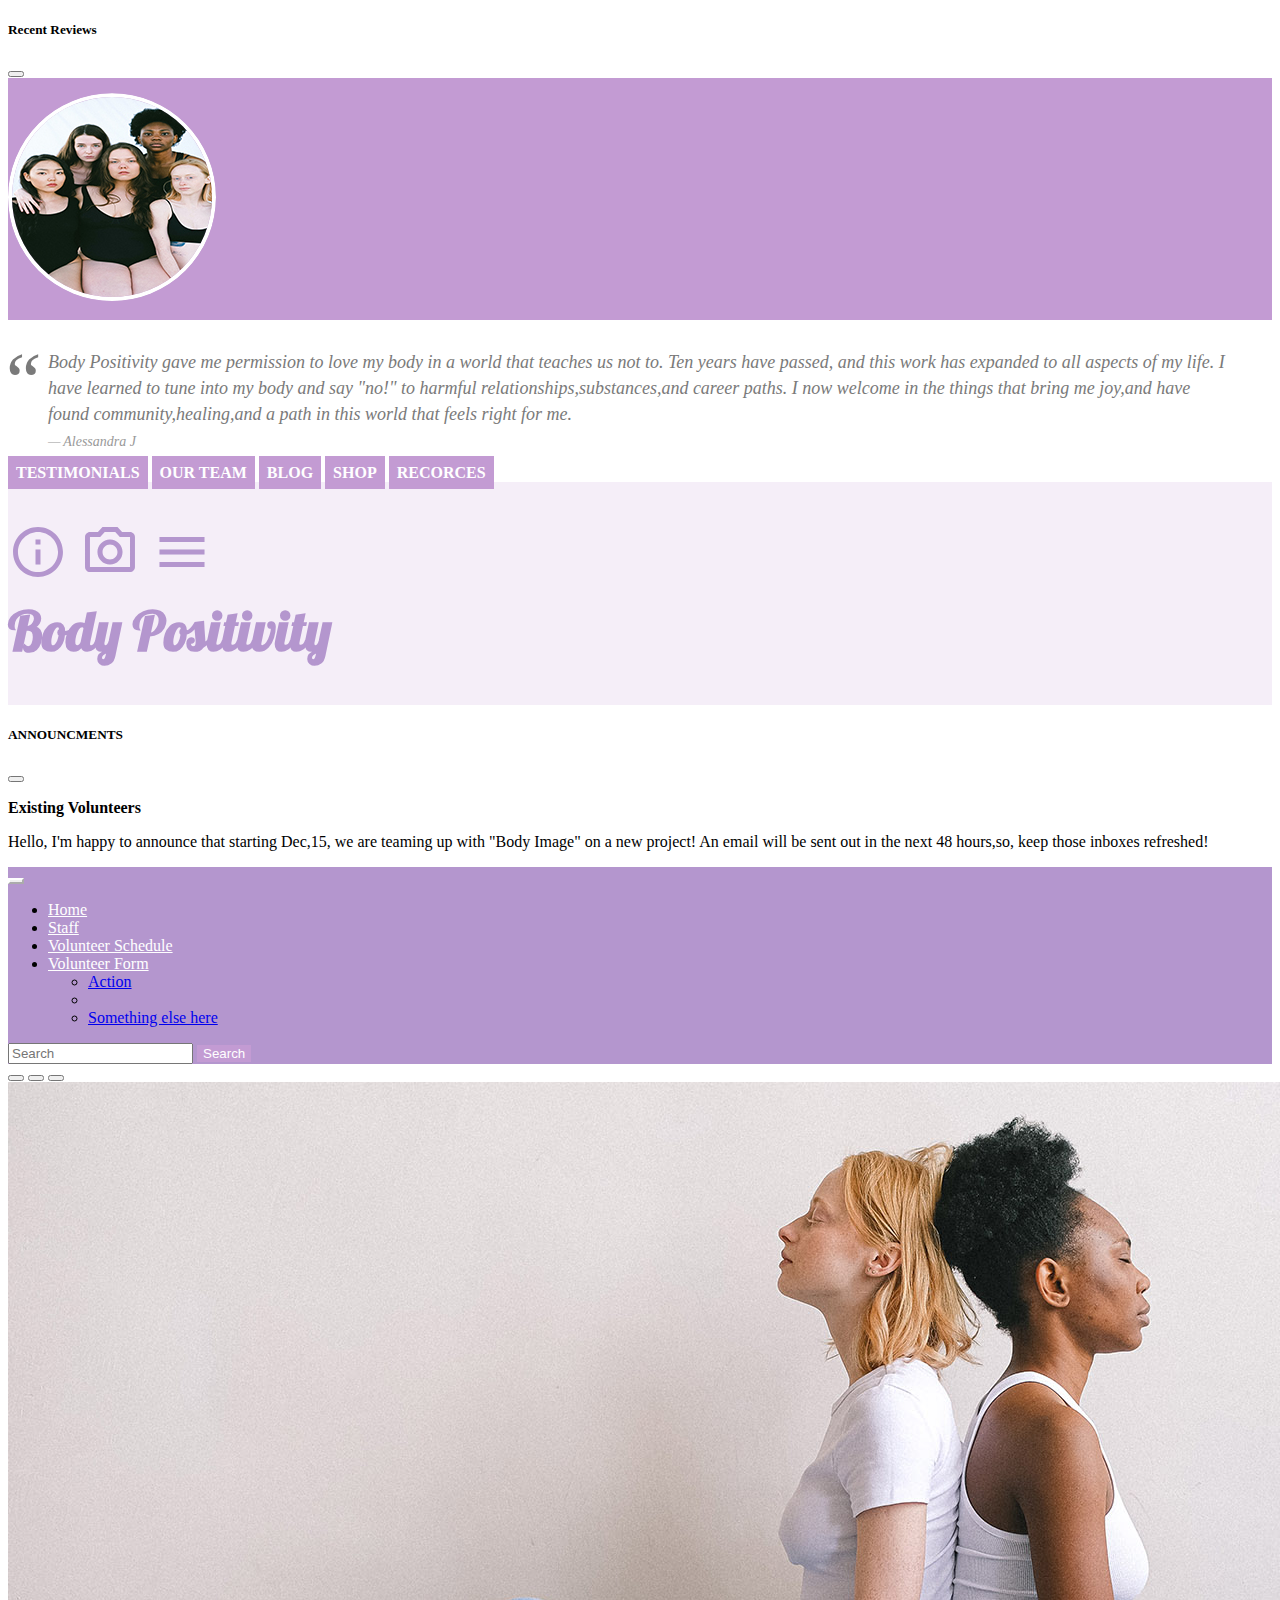
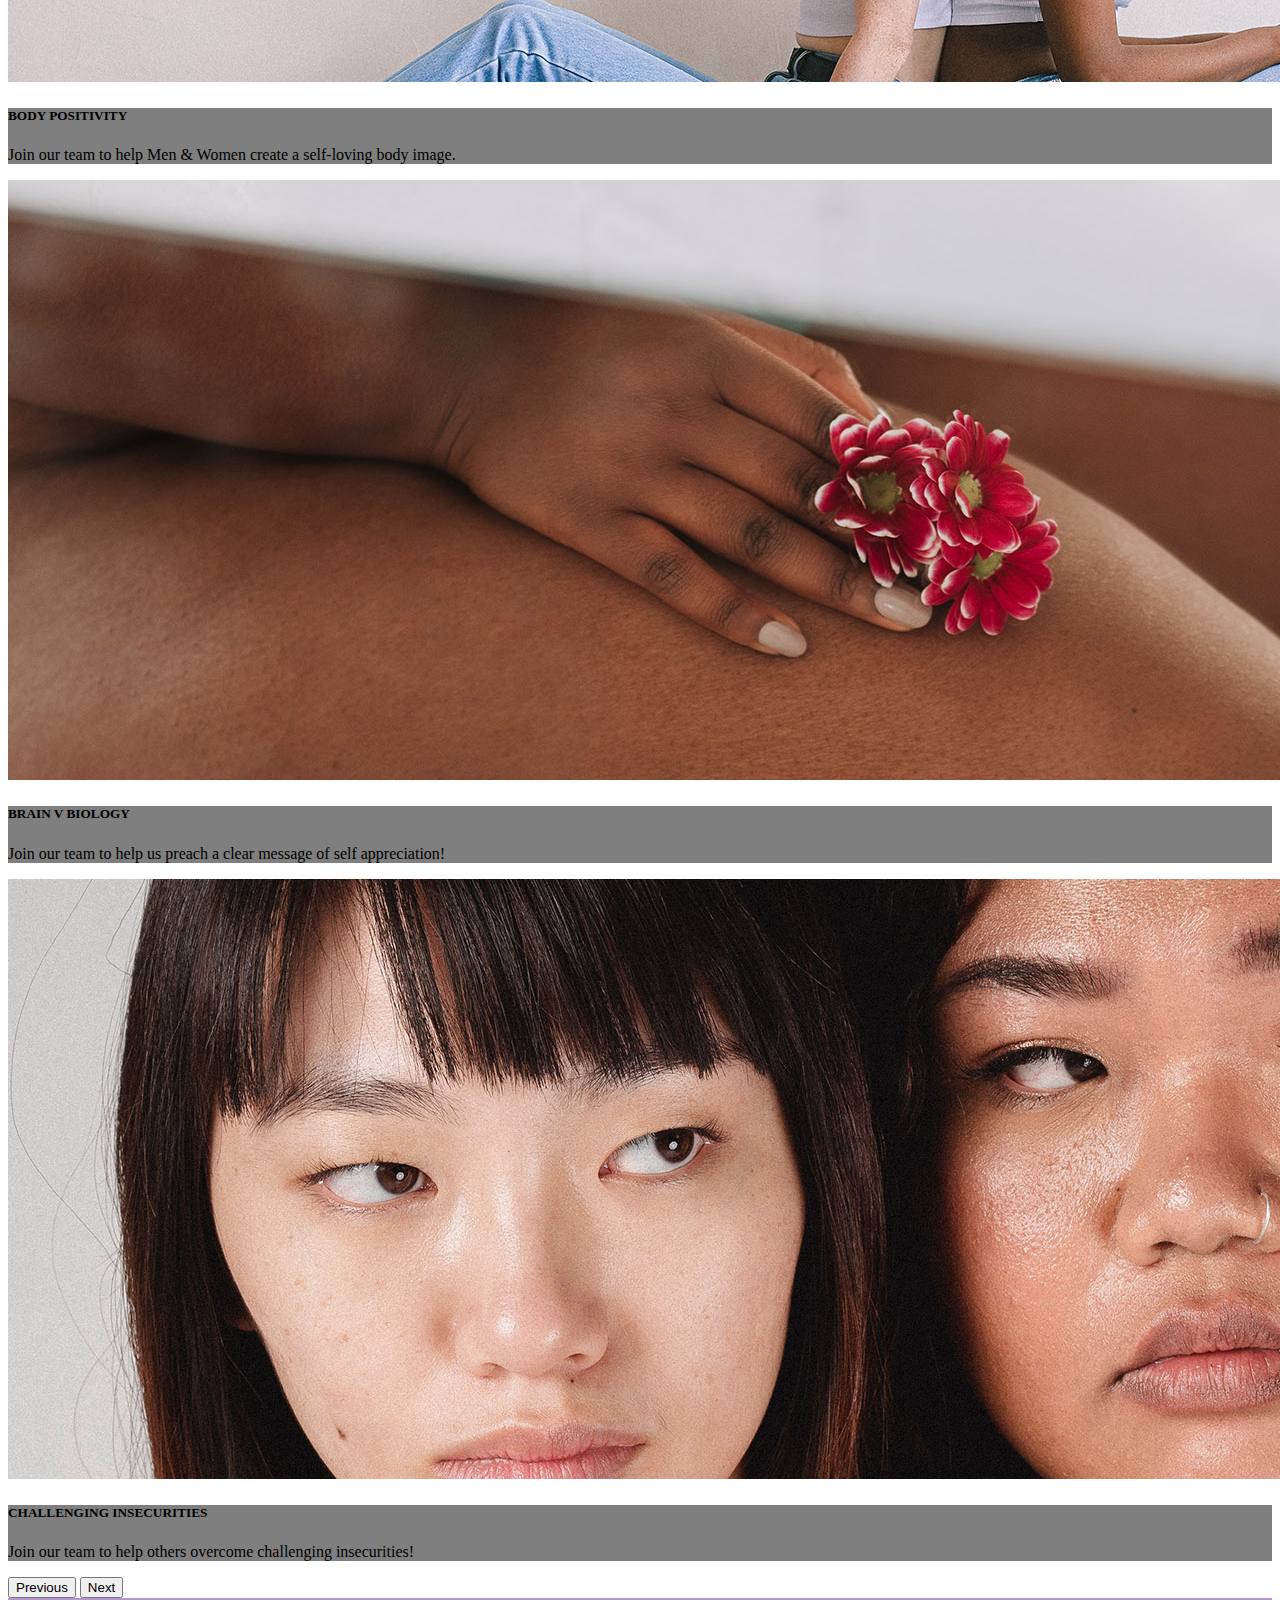
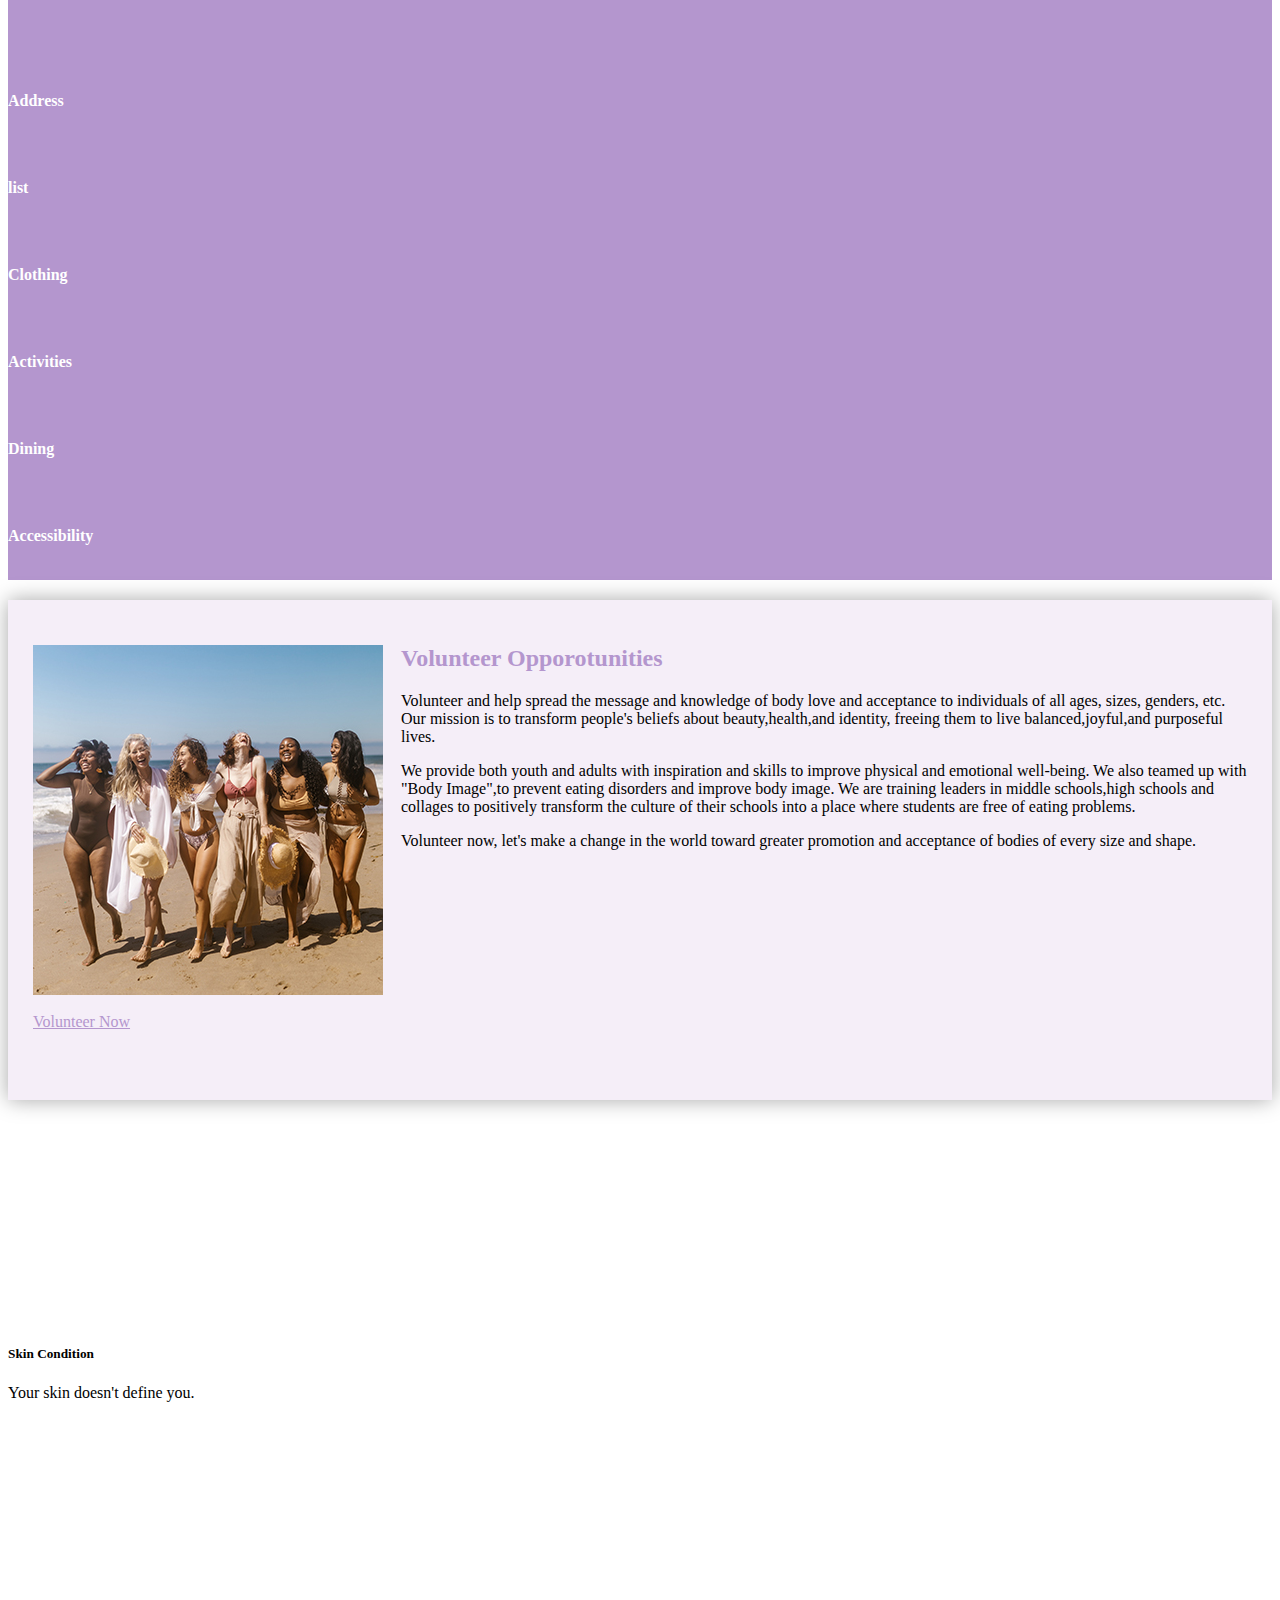
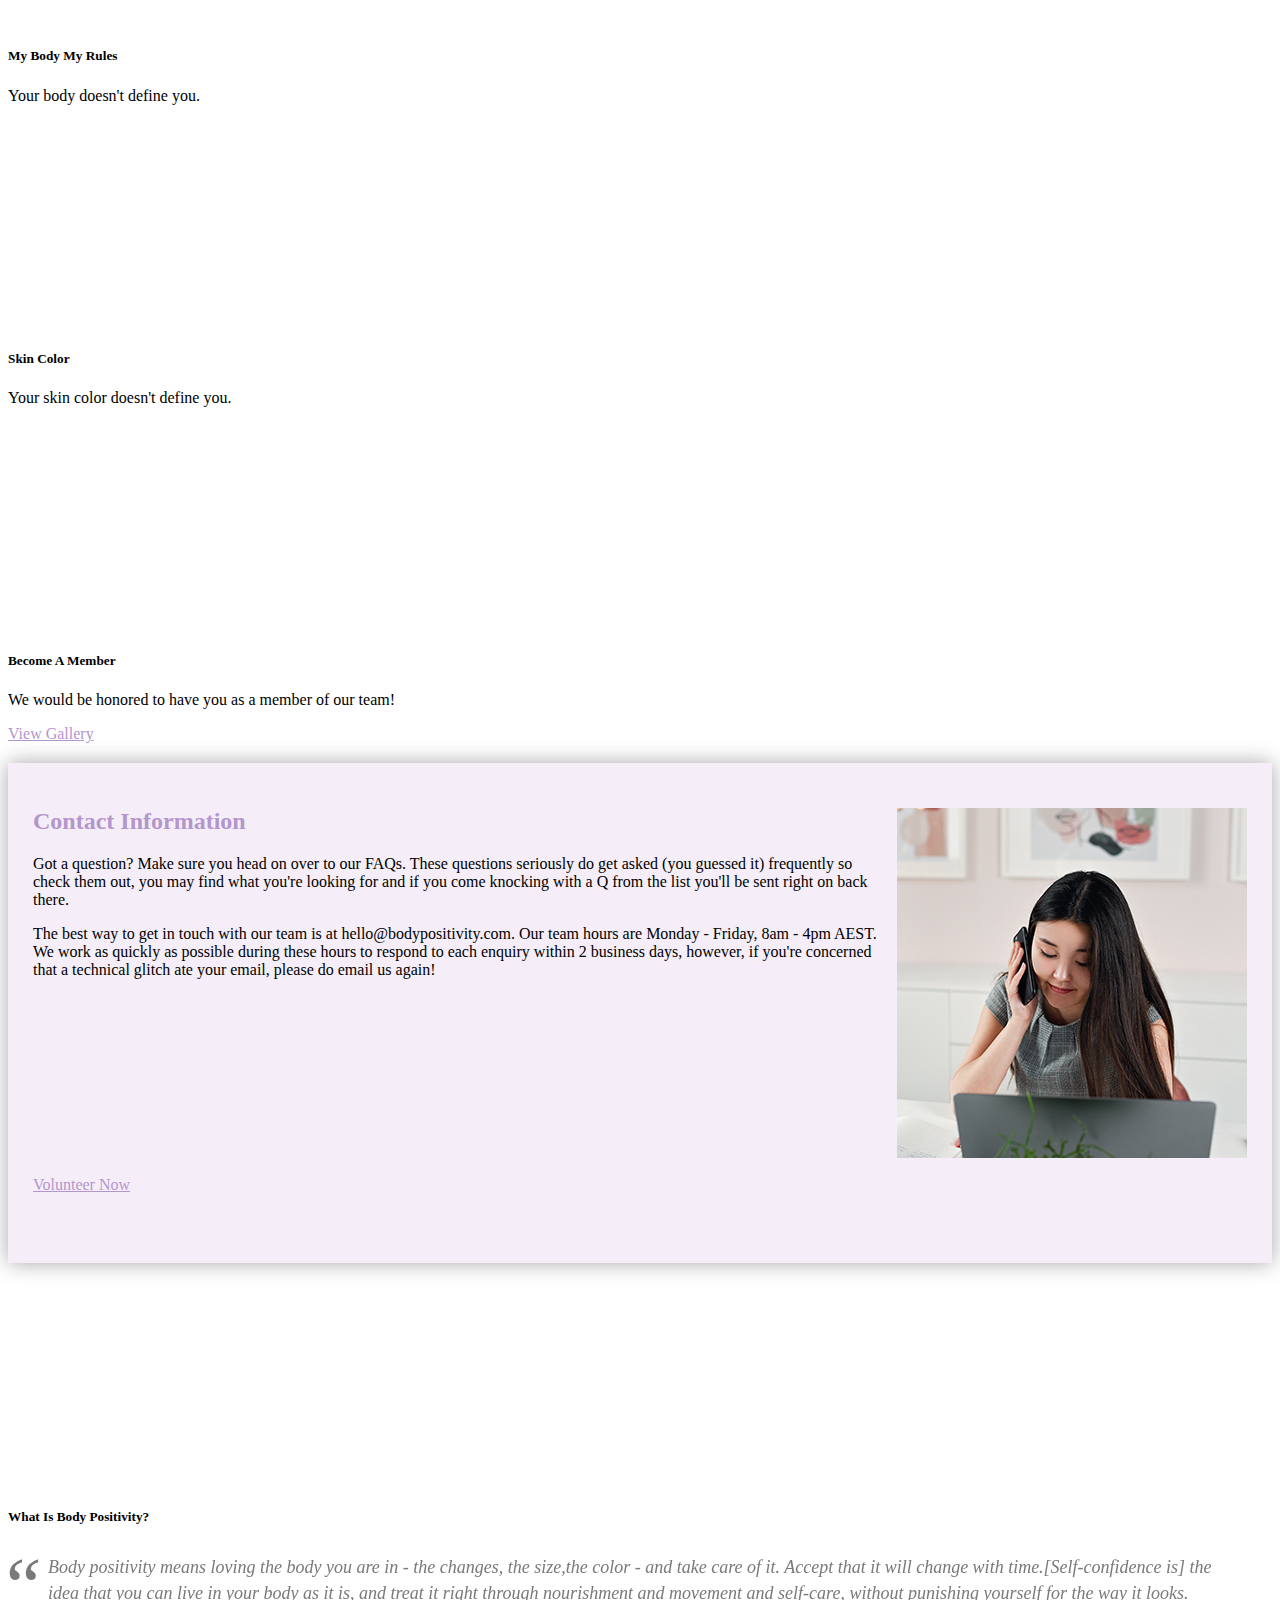
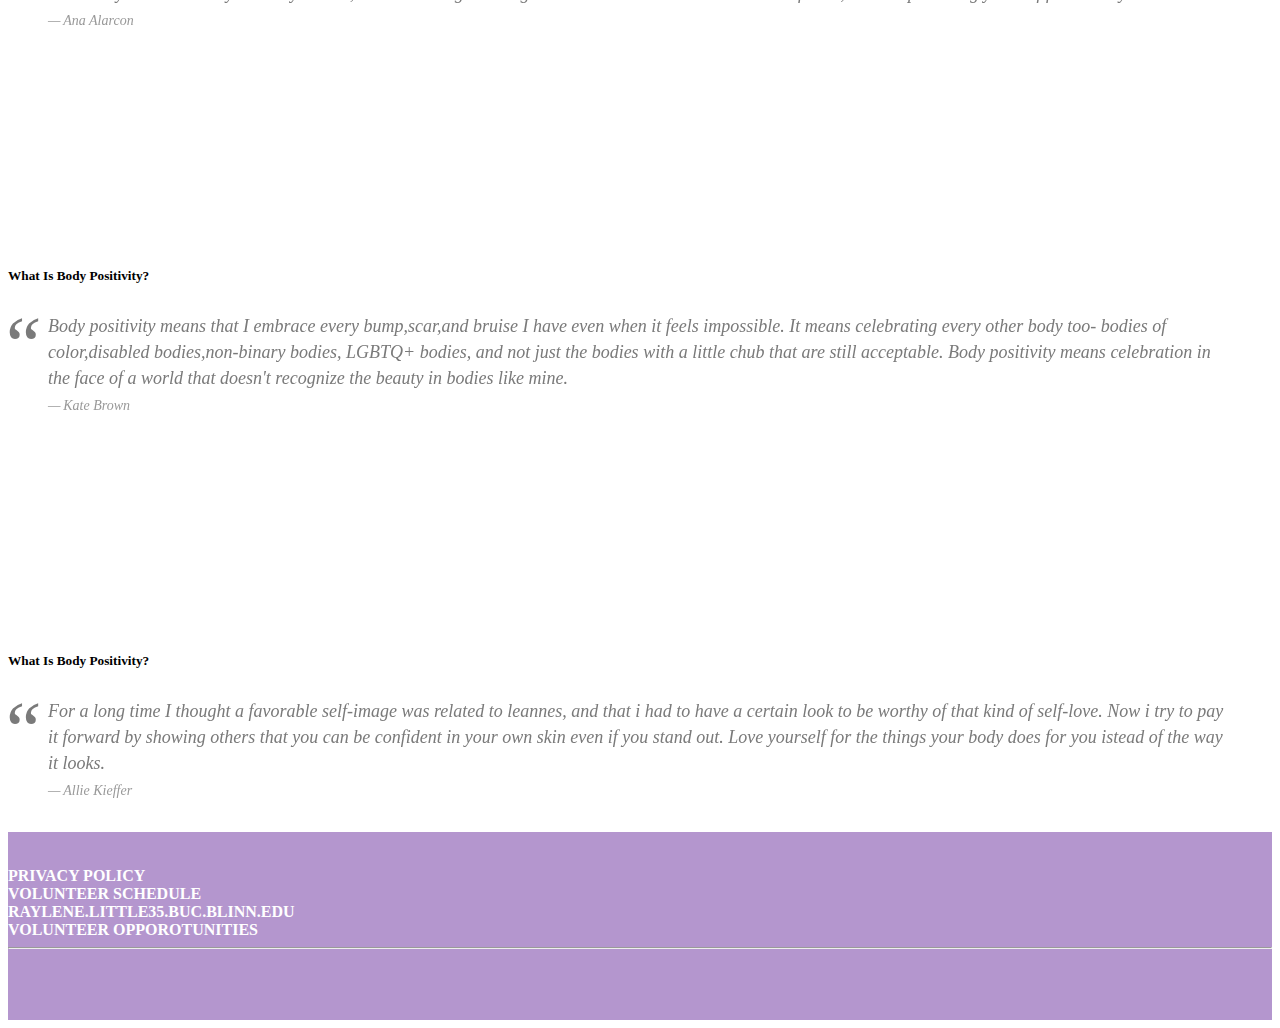
<file: index.html>
<!DOCTYPE html>
<html lang="en">

<head>
  <meta charset="UTF-8">
  <meta http-equiv="X-UA-Compatible" content="IE=edge">
  <meta name="viewport" content="width=device-width, initial-scale=1.0">
  <meta name="author" content="MTEtMTUtMjAyMSBhdCAyOjE2IFBNIC0gQm9keSBQb3NpdGl2aXR5">
  <title>Body Positivity</title>

  <!-- jquery cdn -->
  <script src="https://cdnjs.cloudflare.com/ajax/libs/jquery/3.6.0/jquery.js" integrity="sha512-n/4gHW3atM3QqRcbCn6ewmpxcLAHGaDjpEBu4xZd47N0W2oQ+6q7oc3PXstrJYXcbNU1OHdQ1T7pAP+gi5Yu8g==" crossorigin="anonymous" referrerpolicy="no-referrer"></script>

  <!-- google fonts cdn -->
  <link rel="preconnect" href="https://fonts.googleapis.com">
  <link rel="preconnect" href="https://fonts.gstatic.com" crossorigin>
  <link href="https://fonts.googleapis.com/css2?family=Lobster&display=swap" rel="stylesheet">

  <!-- google icons cdn -->
  <link href="https://fonts.googleapis.com/icon?family=Material+Icons+Outlined" rel="stylesheet">

  <!-- font awesome cdn -->
  <link rel="stylesheet" href="https://cdnjs.cloudflare.com/ajax/libs/font-awesome/6.0.0-beta2/css/all.css" integrity="sha512-Q0DfJ+I5cbH4Wm20NlPZ/fENHil7k3ZgzI9b71LfQAB1IlM8Gt7aO7eOPX2QzYT+4fZaF6u1kSfZAHczl4r/9Q==" crossorigin="anonymous" referrerpolicy="no-referrer" />

  <!-- Bootstrap CVN CSS -->
  <link href="https://cdn.jsdelivr.net/npm/bootstrap@5.1.1/dist/css/bootstrap.min.css" rel="stylesheet" integrity="sha384-F3w7mX95PdgyTmZZMECAngseQB83DfGTowi0iMjiWaeVhAn4FJkqJByhZMI3AhiU" crossorigin="anonymous">

  <!--  Bootstrap JavaScript Bundle with Popper -->
  <script src="https://cdn.jsdelivr.net/npm/bootstrap@5.1.1/dist/js/bootstrap.bundle.min.js" integrity="sha384-/bQdsTh/da6pkI1MST/rWKFNjaCP5gBSY4sEBT38Q/9RBh9AH40zEOg7Hlq2THRZ" crossorigin="anonymous"></script>

  <!-- AOS CSS CDN -->
  <link href="https://unpkg.com/aos@2.3.1/dist/aos.css" rel="stylesheet">

  <!-- AOS JS CDN -->
  <script src="https://unpkg.com/aos@2.3.1/dist/aos.js"></script>

  <!-- Fancyapp CSS CDN -->
  <link rel="stylesheet" href="https://cdn.jsdelivr.net/npm/@fancyapps/ui@4.0/dist/fancybox.css" />

  <!-- Fancyapp JS CDN -->
  <script src="https://cdn.jsdelivr.net/npm/@fancyapps/ui@4.0/dist/fancybox.umd.js"></script>

  <link type="text/css" rel="stylesheet" href="css/styles.css" />
</head>

<body>

  <!-- left side bar offcanvas -->

  <div class="offcanvas offcanvas-start" tabindex="-1" id="offcanvasExample" aria-labelledby="offcanvasExampleLabel">
    <div class="offcanvas-header">
      <h5 class="offcanvas-title" id="offcanvasExampleLabel">Recent Reviews</h5>
      <button type="button" class="btn-close text-reset" data-bs-dismiss="offcanvas" aria-label="Close"></button>
    </div>
    <div class="offcanvas-body">
      <div class="text-center">
        
      <div class="spokesperson">
       <img src="images/general/offcanvas.jpg" 
       class="cropped-offcanvas" 
       alt="spokesperson"
       />
      </div>
     <br />
     <blockquote>
       Body Positivity gave me permission to love my body in a world that teaches us not to.
       Ten years have passed, and this work has expanded to all aspects of my life. I have learned 
       to tune into my body and say "no!" to harmful relationships,substances,and career paths. I now 
       welcome in the things that bring me joy,and have found community,healing,and a path in this 
       world that feels right for me. 
       <cite>Alessandra J</cite>
     </blockquote>
     <a class="btn btn-outline-primary btn-offcanvas-left" 
     href="https://www.blinn.edu/"
     target="_blank"
     >Testimonials</a>

     <a class="btn btn-outline-primary btn-offcanvas-left" 
     href="https://www.blinn.edu/"
     target="_blank"
     >Our Team</a>

     <a class="btn btn-outline-primary btn-offcanvas-left" 
     href="https://www.blinn.edu/"
     target="_blank"
     >Blog</a>

     <a class="btn btn-outline-primary btn-offcanvas-left" 
     href="https://www.blinn.edu/"
     target="_blank"
     >Shop</a>

     <a class="btn btn-outline-primary btn-offcanvas-left" 
     href="https://www.blinn.edu/"
     target="_blank"
     >Recorces</a>
     
      </div>
    </div>
  </div>

  <!-- logo section -->
  <div class="container-fluid top-logo text-center">
    <div class="row">

      <div class="col-12 col-md-6">

        <span class="material-icons-outlined material-icon md-60">
          <a class="sidebar-icon" data-bs-toggle="offcanvas" href="#offcanvasBottom" role="button" aria-controls="offcanvasBottom">info</a>
        </span>

        <span class="material-icons-outlined material-icon md-60">
          <a class="sidebar-icon" href="gallery.html">
          photo_camera
          </a>
        </span>

        <span class="material-icons-outlined material-icon md-60">
          <a class="sidebar-icon" data-bs-toggle="offcanvas" href="#offcanvasExample" role="button" aria-controls="offcanvasExample">menu</a>
        </span>

      </div>

      <div class="col-12 col-md-6">
        Body Positivity
      </div>

    </div>
  </div>

  <!-- bottom offcanvas -->
<div class="offcanvas offcanvas-bottom" tabindex="-1" id="offcanvasBottom" aria-labelledby="offcanvasBottomLabel">
  <div class="offcanvas-header">
    <h5 class="offcanvas-title" id="offcanvasBottomLabel">
      ANNOUNCMENTS
    </h5>
    <button 
    type="button" 
    class="btn-close text-reset" 
    data-bs-dismiss="offcanvas" 
    aria-label="Close">
  </button>
  </div>
  <div class="offcanvas-body small">
   
<div class="alert alert-danger text-center alert-offcanvas-bottom">
  <p>
     <strong>Existing Volunteers</strong> 
     <p>
       Hello, I'm happy to announce that starting Dec,15, we are teaming up with "Body Image"
     on a new project! An email will be sent out in the next 48 hours,so, keep those inboxes refreshed!
  </p>
</div>
  </div>
</div>
  
  
  <!-- logo section -->

  <!-- Navigation menu -->
  <nav class="navbar navbar-expand-lg navbar-light sticky-top">
    <div class="container-fluid">
      <button 
      class="navbar-toggler custom-toggler" 
      type="button" 
      data-bs-toggle="collapse" 
      data-bs-target="#navbarSupportedContent" 
      aria-controls="navbarSupportedContent" 
      aria-expanded="false" 
      aria-label="Toggle navigation"
      >
        <span class="navbar-toggler-icon"></span>
      </button>
      <div class="collapse navbar-collapse" id="navbarSupportedContent">
        <ul class="navbar-nav me-auto mb-2 mb-lg-0">
          <li class="nav-item">
            <a class="nav-link active" aria-current="page" href="index.html">Home</a>
          </li>
          <li class="nav-item">
            <a class="nav-link" href="index.html#staff">Staff</a>
          </li>
          <li class="nav-item">
              <a class="nav-link" href="schedule.html">Volunteer Schedule</a>
            </li>
            <li class="nav-item">
                <a class="nav-link" href="form.html">Volunteer Form</a>
              
            </a>
            <ul class="dropdown-menu" aria-labelledby="navbarDropdown">
              <li><a 
                class="dropdown-item" href="#">Action</a>
              </li>
              <li>
                
              </li>
              <li><a class="dropdown-item" href="#">Something else here</a></li>
            </ul>
          </li>
        </ul>
        <form class="d-flex">
          <input class="form-control me-2" type="search" placeholder="Search" aria-label="Search">
          <button class="btn btn-outline-success btn-search" type="submit">Search</button>
        </form>
      </div>
    </div>
  </nav>
  <!-- end nav -->

  <!-- carousel -->
  <div 
  id="carouselExampleCaptions" 
  class="carousel slide" 
  data-bs-ride="carousel">
    <div class="carousel-indicators">
      <button 
      type="button" 
      data-bs-target="#carouselExampleCaptions" 
      data-bs-slide-to="0" 
      class="active" 
      aria-current="true" 
      aria-label="Slide 1">
    </button>
      <button 
      type="button" 
      data-bs-target="#carouselExampleCaptions" 
      data-bs-slide-to="1" 
      aria-label="Slide 2">
    </button>
      <button 
      type="button" 
      data-bs-target="#carouselExampleCaptions" 
      data-bs-slide-to="2" 
      aria-label="Slide 3">
    </button>
    </div>
    <div class="carousel-inner">
      <div class="carousel-item active">
        <img src="images/carousel/1.jpg" 
        class="d-block w-100" alt="BODY POSITIVITY">
        <div class="carousel-caption d-none d-md-block">
          <h5>BODY POSITIVITY</h5>
          <p>Join our team to help Men & Women create a self-loving body image.</p>
        </div>
      </div>
      <div class="carousel-item">
        <img src="images/carousel/2.jpg" class="d-block w-100" alt="RAIN V BIOLOGY">
        <div class="carousel-caption d-none d-md-block">
          <h5>BRAIN V BIOLOGY</h5>
          <p>Join our team to help us preach a clear message of self appreciation!</p>
        </div>
      </div>
      <div class="carousel-item">
        <img src="images/carousel/3.jpg" class="d-block w-100" alt="CHALLENGING INSECURITIES">
        <div class="carousel-caption d-none d-md-block">
          <h5>CHALLENGING INSECURITIES</h5>
          <p>Join our team to help others overcome challenging insecurities!</p>
        </div>
      </div>
    </div>
    <button class="carousel-control-prev" type="button" data-bs-target="#carouselExampleCaptions" data-bs-slide="prev">
      <span class="carousel-control-prev-icon" aria-hidden="true"></span>
      <span class="visually-hidden">Previous</span>
    </button>
    <button class="carousel-control-next" type="button" data-bs-target="#carouselExampleCaptions" data-bs-slide="next">
      <span class="carousel-control-next-icon" aria-hidden="true"></span>
      <span class="visually-hidden">Next</span>
    </button>
  </div>

<div class="ratio ratio-16x9 carousel-alternate">
    <iframe 
    src="https://youtube.com/embed/ysEN5RaKOlA?rel=0" 
    title="YouTube video" 
    allowfullscreen
    ></iframe>
</div>

<!--end of carousel-->

  <!-- Font Awesome -->
  <div class="container-fluid fa-row text-center">
    <div class="row">
      <div 
      class="col-6 col-xs-6 col-sm-4 col-md-2 col-lg-2 col-xl-2 col-xxl-2">
        <a href="https://git-scm.com/" target="_blank">
          <i class="fas fa-address-book fa-row-icon"></i>
        </a>
        <br />Address
      </div>
      <div class="col-6 col-xs-6 col-sm-4 col-md-2 col-lg-2 col-xl-2 col-xxl-2">
        <a href="https://www.youtube.com/">
        <i class="fas fa-clipboard-list fa-row-icon"></i>
        </a>
        <br />list
      </div>

      <div class="col-6 col-xs-6 col-sm-4 col-md-2 col-lg-2 col-xl-2 col-xxl-2">
        <a href="https://www.css3.com/">
        <i class="fas fa-tshirt fa-row-icon"></i>
        </a>
        <br />Clothing
      </div>

      <div class="col-6 col-xs-6 col-sm-4 col-md-2 col-lg-2 col-xl-2 col-xxl-2">
        <a href="https://codepen.io/accounts/signup">
        <i class="fas fa-hiking fa-row-icon"></i>
        </a>
        <br />Activities
      </div>

      <div class="col-6 col-xs-6 col-sm-4 col-md-2 col-lg-2 col-xl-2 col-xxl-2">
        <a href="https://www.instagram.com/?hl=en">
        <i class="fas fa-utensils fa-row-icon"></i>
        </a>
        <br />Dining
      </div>

      <div class="col-6 col-xs-6 col-sm-4 col-md-2 col-lg-2 col-xl-2 col-xxl-2">
        <a href="https://www.facebook.com/">
        <i class="fas fa-wheelchair fa-row-icon"></i>
        </a>
        <br />Accessibility
      </div>
    </div>
  </div>

  <!-- dummy paragraph volunteer -->
  <div class="container volunteer-div">
    <div class="row">
      <div col="col">
        <img src="images/general/volunteer-opportunities.jpg" 
        class="img-responsive volunteer-img" alt="volunteer-opportunities"/>
      
        <h2>Volunteer Opporotunities</h2>
        <p> Volunteer and help spread the message and knowledge of body love and 
          acceptance to individuals of all ages, sizes, genders, etc. Our mission 
          is to transform people's beliefs about beauty,health,and identity, freeing
          them to live balanced,joyful,and purposeful lives.
        </p>

        <p> We provide both youth and adults with inspiration and skills to
          improve physical and emotional well-being. We also teamed up with 
          "Body Image",to prevent eating disorders and improve body image.
          We are training leaders in middle schools,high schools and collages to
          positively transform the culture of their schools into a place where 
          students are free of eating problems. 
        </p>

        <p> Volunteer now, let's make a change in the world toward greater promotion
          and acceptance of bodies of every size and shape. 
        </p>

        <div>
          <a href="form.html"class="btn btn-outline-primary btn-volunteer">Volunteer Now</a>
        </div>

      </div><!-- col -->
    </div> <!-- row -->
  </div> <!-- container -->
  <!-- end dummy paragraph -->

  <!-- gallery -->
  <div class="container text-center">
    <div class="row">
  
    <div class="col-12 col-xs-6 col-sm-6 col-md-6 col-lg-3 col-xl-3 col-xxl-3 gallery-box">
      <a data-fancybox href="images/fancybox/originals/1.jpg">
        <img 
        data-aos="flip-left"
        class="img-responsive img-fancybox"
        src="images/fancybox/thumbs/1.jpg" alt="Skin Condition"/>
    </a>
    <h5>Skin Condition</h5>
          <p>Your skin doesn't define you.</p>
      </div>

      <div class="col-12 col-xs-6 col-sm-6 col-md-6 col-lg-3 col-xl-3 col-xxl-3 gallery-box">
      <a data-fancybox href="images/fancybox/originals/2.jpg">
        <img 
        data-aos="flip-left"
        class="img-responsive img-fancybox"
        src="images/fancybox/thumbs/2.jpg" alt="My Body My Rules"/>
       </a>
       <h5>My Body My Rules</h5>
          <p>Your body doesn't define you.</p>
      </div>

      <div class="col-12 col-xs-6 col-sm-6 col-md-6 col-lg-3 col-xl-3 col-xxl-3 gallery-box">
        <a data-fancybox href="images/fancybox/originals/3.jpg">
        <img
        data-aos="flip-left" 
        class="img-responsive img-fancybox"
        src="images/fancybox/thumbs/3.jpg" alt="Skin Color"/>
      </a>
      <h5>Skin Color</h5>
          <p>Your skin color doesn't define you.</p>
      </div>

      <div class="col-12 col-xs-6 col-sm-6 col-md-6 col-lg-3 col-xl-3 col-xxl-3 gallery-box">
        <a data-fancybox href="images/fancybox/originals/4.jpg">
        <img 
        data-aos="flip-left"
        class="img-responsive img-fancybox"
        src="images/fancybox/thumbs/4.jpg" alt="Become A Member"/>
      </a> 
      <h5>Become A Member</h5>
          <p>We would be honored to have you as a member of our team!</p>
      </div>

    </div>

    <div class="row gallery-button">
      <div class="col-12 text-center">
        <a class="btn btn-outline-primary btn-gallery" href="gallery.html"
        >View Gallery</a>
      </div>
    </div>
  </div>
  <!--end gallery-->

  <!-- dummy paragraph Contact -->
  <div class="container contact-div">
    <div class="row">
      <div col="col">
        <img src="images/general/contact-us.jpg" 
        class="img-responsive contact-img" alt="contact-us"/>
        <h2>Contact Information</h2>
        <p>
          Got a question? Make sure you head on 
          over to our FAQs. These questions
          seriously do get asked (you guessed it)
          frequently so check them out, you may 
          find what you're looking for and if you
          come knocking with a Q from the list you'll 
          be sent right on back there.
        </p>

        <p>
          The best way to get in touch with our team 
          is at hello@bodypositivity.com. 
          Our team hours are Monday - Friday, 8am
          - 4pm AEST. We work as quickly as 
          possible during these hours to respond to 
          each enquiry within 2 business days, 
          however, if you're concerned that a 
          technical glitch ate your email, please do
          email us again!
        </p>

        <div>
          <a href="#footerInfo"class="btn btn-outline-primary btn-contact">Volunteer Now</a>
        </div>

      </div><!-- col -->
    </div> <!-- row -->
  </div> <!-- container -->
  <!-- end dummy paragraph contact -->

  <!-- staff -->
  <div class="container staff text-center"id="staff">
    <div class="row">

      <div class="col-12 col-xs-12 col-sm-12 col-md-4 col-lg-4 col-xl-4 col-xxl-4">
        <img
        data-aos="fade-up" 
        src="images/staff/thumbs/1.jpg" class="cropped" alt="What Is Body Positivity?"/>
        <br />
        <h5>What Is Body Positivity?</h5>
        <blockquote>
          Body positivity means loving the body you are in - the changes, 
          the size,the color - and take care of it. Accept that it will
          change with time.[Self-confidence is] the idea that you can live
          in your body as it is, and treat it right through nourishment and
          movement and self-care, without punishing yourself for the way it 
          looks.

          <cite>Ana Alarcon</cite>
        </blockquote>
      </div>

      <div class="col-12 col-xs-12 col-sm-12 col-md-4 col-lg-4 col-xl-4 col-xxl-4">
        <img 
        data-aos="fade-up"
        src="images/staff/thumbs/2.jpg" class="cropped" alt="What Is Body Positivity?"/>
        <br />
        <h5>What Is Body Positivity?</h5>

        <blockquote>
            Body positivity means that I embrace every bump,scar,and bruise I have even when it feels impossible.
            It means celebrating every other body too- bodies of color,disabled bodies,non-binary bodies,
            LGBTQ+ bodies, and not just the bodies with a little chub that are still acceptable. Body positivity
            means celebration in the face of a world that doesn't recognize the beauty in bodies like mine.
  
            <cite>Kate Brown</cite>
          </blockquote>
      </div>

      <div class="col-12 col-xs-12 col-sm-12 col-md-4 col-lg-4 col-xl-4 col-xxl-4">
        <img 
        data-aos="fade-up"
        src="images/staff/thumbs/3.jpg" class="cropped" alt="What Is Body Positivity?"/>
        <br />
        <h5>What Is Body Positivity?</h5>

        <blockquote>
            For a long time I thought a favorable self-image was related to leannes, and
            that i had to have a certain look to be worthy of that kind of self-love. Now
            i try to pay it forward by showing others that you can be confident in your own
            skin even if you stand out. Love yourself for the things your body does for you 
            istead of the way it looks.
  
  
            <cite>Allie Kieffer</cite>
          </blockquote>
        </div>
    </div>
  </div>

  <!-- Footer -->
  <div class="container-fluid footer-row text-center" id="footerInfo"">
    <div class="row">
      <div class="col-12 col-xs-12 col-sm-6 col-md-3 col-lg-3 col-xl-3 col-xxl-3">
        <a 
        href="https://en.wikipedia.org/wiki/Privacy_policy"target="_blank">
          Privacy Policy
        </a>
      </div>
      <div class="col-12 col-xs-12 col-sm-6 col-md-3 col-lg-3 col-xl-3 col-xxl-3">
        <a href="schedule.html">
        Volunteer Schedule
        </a>
      </div>
      <div class="col-12 col-xs-12 col-sm-6 col-md-3 col-lg-3 col-xl-3 col-xxl-3">
<a href="mailto:raylene.little35.buc.blinn.edu">
        raylene.little35.buc.blinn.edu
      </a>
      </div>
      <div class="col-12 col-xs-12 col-sm-6 col-md-3 col-lg-3 col-xl-3 col-xxl-3">
        <a href="form.html">
        Volunteer Opporotunities
        <a/>
      </div>
    </div>

    <hr />

    <!-- social media icons -->
    <div class="row text-center">
      <div class="col-12">
        <a href="https://www.facbook.com" target="_blank">
       <i class="fab fa-facebook fa-social-media"></i>
       </a>
       <a href="https://www.instagram.com" target="_blank">
        <i class="fab fa-instagram fa-social-media"></i>
        </a>
        <a href="https://www.twitter.com" target="_blank">
        <i class="fab fa-twitter fa-social-media"></i>
        </a>
      </div>
    </div>

  </div>

  <script src="js/scripts.js"></script>
</body>

</html>
</file>
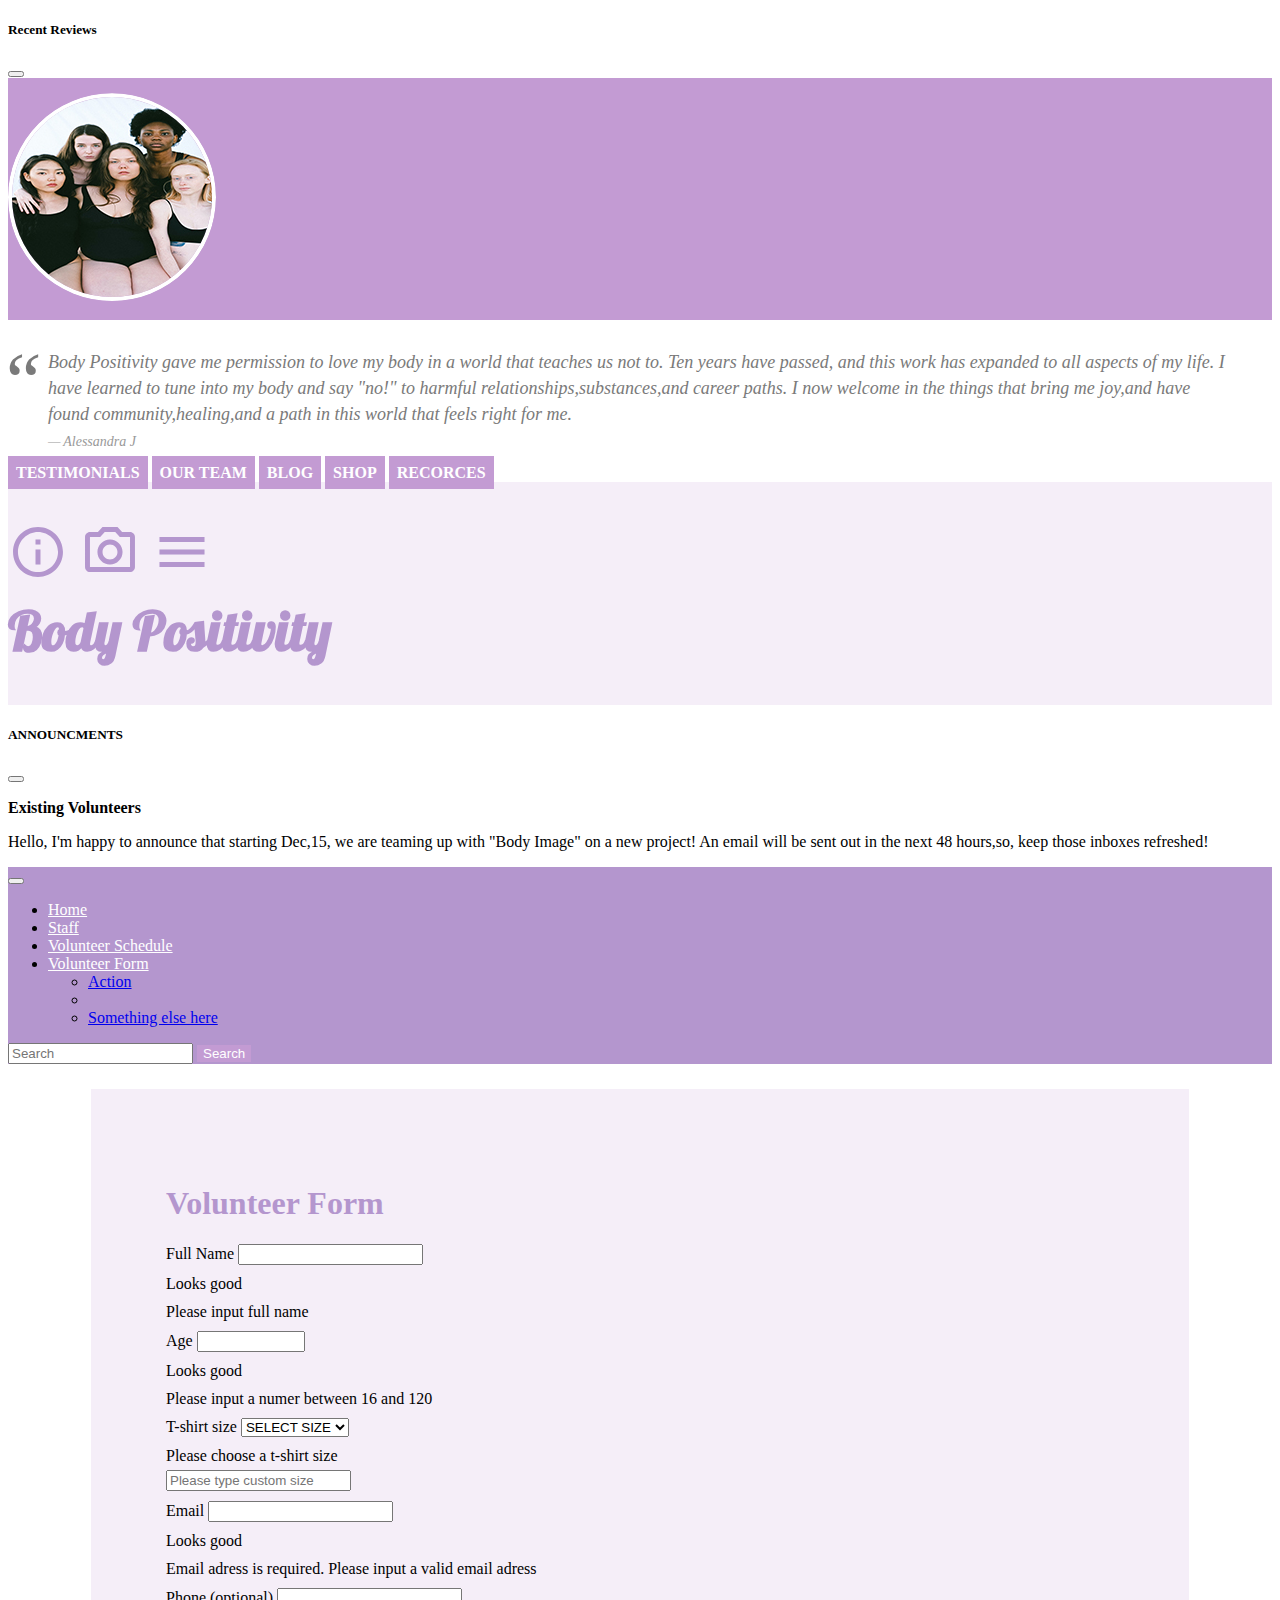
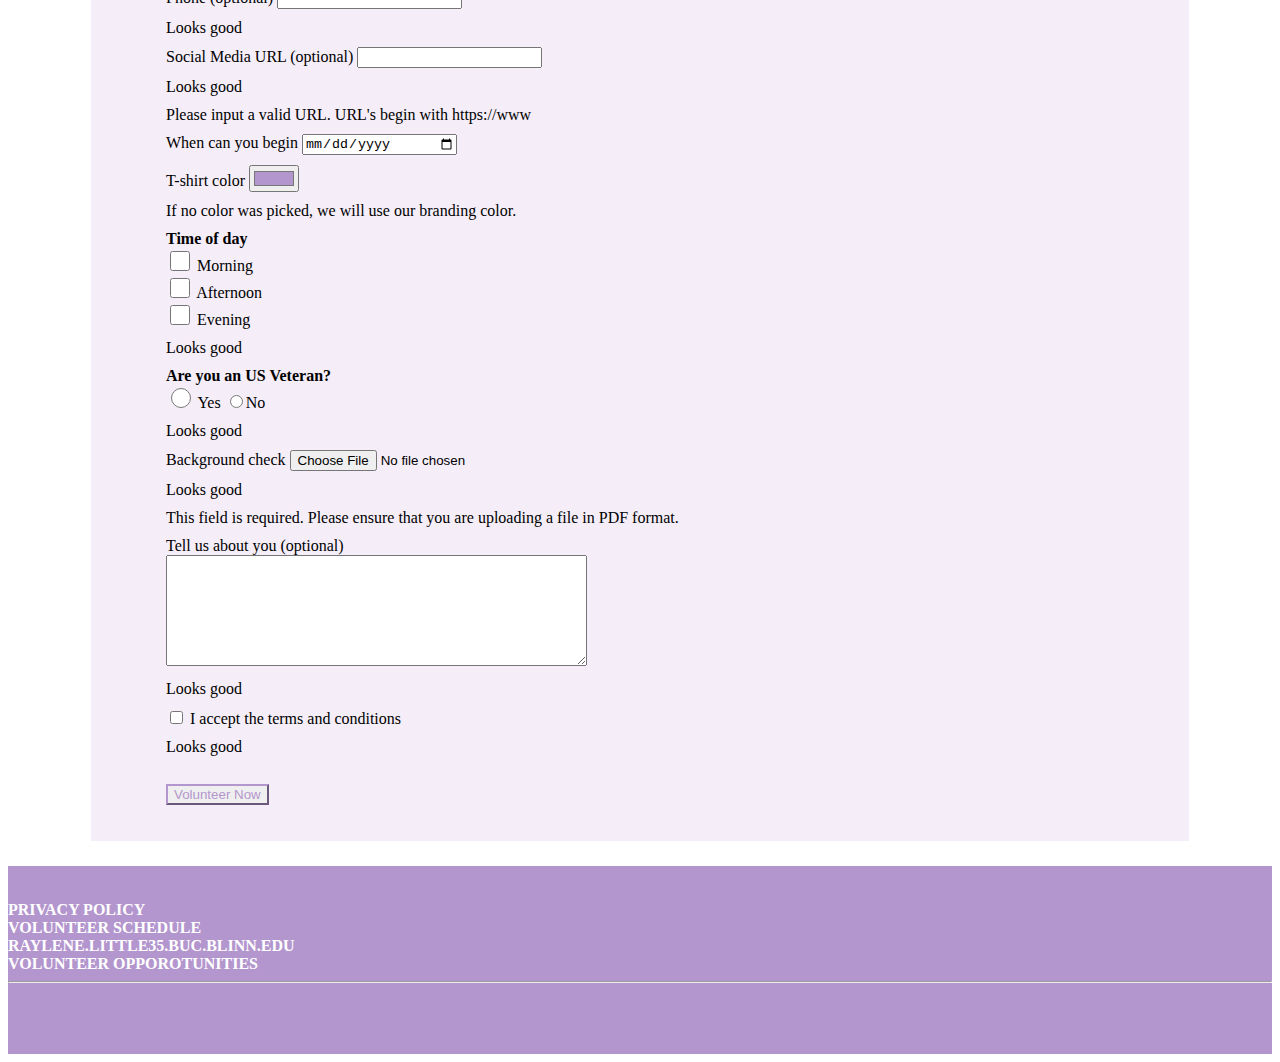
<file: form.html>
<!DOCTYPE html>
<html lang="en">

<head>
  <meta charset="UTF-8">
  <meta http-equiv="X-UA-Compatible" content="IE=edge">
  <meta name="viewport" content="width=device-width, initial-scale=1.0">
  <meta name="author" content="MTEtMTUtMjAyMSBhdCAyOjE2IFBNIC0gQm9keSBQb3NpdGl2aXR5">
  <title>Body Positivity-Raylene</title>

  <!-- jquery cdn -->
  <script src="https://cdnjs.cloudflare.com/ajax/libs/jquery/3.6.0/jquery.js" integrity="sha512-n/4gHW3atM3QqRcbCn6ewmpxcLAHGaDjpEBu4xZd47N0W2oQ+6q7oc3PXstrJYXcbNU1OHdQ1T7pAP+gi5Yu8g==" crossorigin="anonymous" referrerpolicy="no-referrer"></script>

  <!-- google fonts cdn -->
  <link rel="preconnect" href="https://fonts.googleapis.com">
  <link rel="preconnect" href="https://fonts.gstatic.com" crossorigin>
  <link href="https://fonts.googleapis.com/css2?family=Lobster&display=swap" rel="stylesheet">

  <!-- google icons cdn -->
  <link href="https://fonts.googleapis.com/icon?family=Material+Icons+Outlined" rel="stylesheet">

  <!-- font awesome cdn -->
  <link rel="stylesheet" href="https://cdnjs.cloudflare.com/ajax/libs/font-awesome/6.0.0-beta2/css/all.css" integrity="sha512-Q0DfJ+I5cbH4Wm20NlPZ/fENHil7k3ZgzI9b71LfQAB1IlM8Gt7aO7eOPX2QzYT+4fZaF6u1kSfZAHczl4r/9Q==" crossorigin="anonymous" referrerpolicy="no-referrer" />

  <!-- Bootstrap CVN CSS -->
  <link href="https://cdn.jsdelivr.net/npm/bootstrap@5.1.1/dist/css/bootstrap.min.css" rel="stylesheet" integrity="sha384-F3w7mX95PdgyTmZZMECAngseQB83DfGTowi0iMjiWaeVhAn4FJkqJByhZMI3AhiU" crossorigin="anonymous">

  <!--  Bootstrap JavaScript Bundle with Popper -->
  <script src="https://cdn.jsdelivr.net/npm/bootstrap@5.1.1/dist/js/bootstrap.bundle.min.js" integrity="sha384-/bQdsTh/da6pkI1MST/rWKFNjaCP5gBSY4sEBT38Q/9RBh9AH40zEOg7Hlq2THRZ" crossorigin="anonymous"></script>

  <!-- AOS CSS CDN -->
  <link href="https://unpkg.com/aos@2.3.1/dist/aos.css" rel="stylesheet">

  <!-- AOS JS CDN -->
  <script src="https://unpkg.com/aos@2.3.1/dist/aos.js"></script>

  <!-- Fancyapp CSS CDN -->
  <link rel="stylesheet" href="https://cdn.jsdelivr.net/npm/@fancyapps/ui@4.0/dist/fancybox.css" />

  <!-- Fancyapp JS CDN -->
  <script src="https://cdn.jsdelivr.net/npm/@fancyapps/ui@4.0/dist/fancybox.umd.js"></script>

  <link type="text/css" rel="stylesheet" href="css/styles.css " />
  <link type="text/css" rel="stylesheet" href="css/form.css " />
</head>

<body>

    <!-- left side bar offcanvas -->
  
    <div class="offcanvas offcanvas-start" tabindex="-1" id="offcanvasExample" aria-labelledby="offcanvasExampleLabel">
      <div class="offcanvas-header">
        <h5 class="offcanvas-title" id="offcanvasExampleLabel">Recent Reviews</h5>
        <button type="button" class="btn-close text-reset" data-bs-dismiss="offcanvas" aria-label="Close"></button>
      </div>
      <div class="offcanvas-body">
        <div class="text-center">
          
        <div class="spokesperson">
         <img src="images/general/offcanvas.jpg" 
         class="cropped-offcanvas" 
         alt="spokesperson"
         />
        </div>
       <br />
       <blockquote>
         Body Positivity gave me permission to love my body in a world that teaches us not to.
         Ten years have passed, and this work has expanded to all aspects of my life. I have learned 
         to tune into my body and say "no!" to harmful relationships,substances,and career paths. I now 
         welcome in the things that bring me joy,and have found community,healing,and a path in this 
         world that feels right for me. 
         <cite>Alessandra J</cite>
       </blockquote>
       <a class="btn btn-outline-primary btn-offcanvas-left" 
       href="https://www.blinn.edu/"
       target="_blank"
       >Testimonials</a>
  
       <a class="btn btn-outline-primary btn-offcanvas-left" 
       href="https://www.blinn.edu/"
       target="_blank"
       >Our Team</a>
  
       <a class="btn btn-outline-primary btn-offcanvas-left" 
       href="https://www.blinn.edu/"
       target="_blank"
       >Blog</a>
  
       <a class="btn btn-outline-primary btn-offcanvas-left" 
       href="https://www.blinn.edu/"
       target="_blank"
       >Shop</a>
  
       <a class="btn btn-outline-primary btn-offcanvas-left" 
       href="https://www.blinn.edu/"
       target="_blank"
       >Recorces</a>
       
        </div>
      </div>
    </div>
  
    <!-- logo section -->
    <div class="container-fluid top-logo text-center">
      <div class="row">
  
        <div class="col-12 col-md-6">
  
          <span class="material-icons-outlined material-icon md-60">
            <a class="sidebar-icon" data-bs-toggle="offcanvas" href="#offcanvasBottom" role="button" aria-controls="offcanvasBottom">info</a>
          </span>
  
          <span class="material-icons-outlined material-icon md-60">
            <a class="sidebar-icon" href="gallery.html">
            photo_camera
            </a>
          </span>
  
          <span class="material-icons-outlined material-icon md-60">
            <a class="sidebar-icon" data-bs-toggle="offcanvas" href="#offcanvasExample" role="button" aria-controls="offcanvasExample">menu</a>
          </span>
  
        </div>
  
        <div class="col-12 col-md-6">
          Body Positivity
        </div>
  
      </div>
    </div>
  
    <!-- bottom offcanvas -->
  <div class="offcanvas offcanvas-bottom" tabindex="-1" id="offcanvasBottom" aria-labelledby="offcanvasBottomLabel">
    <div class="offcanvas-header">
      <h5 class="offcanvas-title" id="offcanvasBottomLabel">
        ANNOUNCMENTS
      </h5>
      <button 
      type="button" 
      class="btn-close text-reset" 
      data-bs-dismiss="offcanvas" 
      aria-label="Close">
    </button>
    </div>
    <div class="offcanvas-body small">
     
  <div class="alert alert-danger text-center alert-offcanvas-bottom">
    <p>
       <strong>Existing Volunteers</strong> 
       <p>
         Hello, I'm happy to announce that starting Dec,15, we are teaming up with "Body Image"
       on a new project! An email will be sent out in the next 48 hours,so, keep those inboxes refreshed!
    </p>
  </div>
    </div>
  </div>
    
    
    <!-- logo section -->
  
    <!-- Navigation menu -->
    <nav class="navbar navbar-expand-lg navbar-light sticky-top">
      <div class="container-fluid">
        <button 
        class="navbar-toggler" 
        type="button" 
        data-bs-toggle="collapse" 
        data-bs-target="#navbarSupportedContent" 
        aria-controls="navbarSupportedContent" 
        aria-expanded="false" 
        aria-label="Toggle navigation"
        >
          <span class="navbar-toggler-icon"></span>
        </button>
        <div class="collapse navbar-collapse" id="navbarSupportedContent">
          <ul class="navbar-nav me-auto mb-2 mb-lg-0">
            <li class="nav-item">
              <a class="nav-link active" aria-current="page" href="index.html">Home</a>
            </li>
            <li class="nav-item">
              <a class="nav-link" href="index.html#staff">Staff</a>
            </li>
            <li class="nav-item">
                <a class="nav-link" href="schedule.html">Volunteer Schedule</a>
              </li>
              <li class="nav-item">
                  <a class="nav-link" href="form.html">Volunteer Form</a>
                
              </a>
              <ul class="dropdown-menu" aria-labelledby="navbarDropdown">
                <li><a 
                  class="dropdown-item" href="#">Action</a>
                </li>
                <li>
                  
                </li>
                <li><a class="dropdown-item" href="#">Something else here</a></li>
              </ul>
            </li>
          </ul>
          <form class="d-flex">
            <input class="form-control me-2" type="search" placeholder="Search" aria-label="Search">
            <button class="btn btn-outline-success btn-search" type="submit">Search</button>
          </form>
        </div>
      </div>
    </nav>
    <!-- end nav -->

<!--volunteer form-->
<div class="webform">
  <h1>Volunteer Form</h1>
  <form name="web-form-github" 
  enctype="multipart/form-data" 
  class="needs-validation" 
  novalidate=""
  data-netlify="true"
  >
    <!--full name- text field -->
    <div>
      <label for="full-name">Full Name</label>
      <input type="text" name="full-name" required class="form-control" />
      <div class="valid-feedback">Looks good</div>
      <div class="invalid-feedback">Please input full name</div>

    </div>

    <!-- age - number field -->
    <div>
      <label for="age">Age</label>
      <input type="number" name="age" id="age" min="16" max="120" required class="form-control" />
      <div class="valid-feedback">Looks good</div>
      <div class="invalid-feedback">Please input a numer between 16 and 120</div>
    </div>

    <!-- t-shirt color - drop-down (select) field -->
    <div>
      <label for="t-shirt">T-shirt size</label>
      <select name="t_shirt" id="t-shirt" required class="form-select">
        <option value="">SELECT SIZE</option>
        <option value="XS">XS</option>
        <option value="S">S</option>
        <option value="M">M</option>
        <option value="L">L</option>
        <option value="XL">XL</option>
        <option value="XXL">XXL</option>
        <option value="CUSTOM">CUSTOM</option>
      </select>
      <div class="invalid-feedback">Please choose a t-shirt size</div>
      <input
        type="text"
        name="custom"
        id="custom"
        placeholder="Please type custom size" disable required class="form-control"/>
    </div>

    <!-- email - email field -->
    <div>
      <label for="email">Email</label>
      <input type="email" name="your_email" id="email" required class="form-control" />
      <div class="valid-feedback">Looks good</div>
      <div class="invalid-feedback">Email adress is required. Please input a valid email adress</div>
    </div>

    <!-- phone - tel field -->
    <div>
      <label for="phone">Phone (optional)</label>
      <input type="tel" name="phone" id="phone" class="form-control"/>
      <div class="valid-feedback">Looks good</div>
    </div>

    <!-- social media url - url field -->
    <div>
      <label for="url">Social Media URL (optional)</label>
      <input type="url" name="url" id="url" class="form-control"/>
      <div class="valid-feedback">Looks good</div>
      <div class="invalid-feedback">Please input a valid URL. URL's begin with https://www</div>
    </div>

    <!-- begin date - date field -->
    <div>
      <label for="date">When can you begin</label>
      <input type="date" name="begin_date" id="date" required class="form-control "/>
       </div>

    <!-- t-shirt color - color field -->
    <div>
      <label for="color">T-shirt color</label>
      <input type="color" name="color" id="color" class="form-control form-control-color" value="#b496ce" />
    <div class="valid-feedback">If no color was picked, we will use our branding color. </div>
    </div>

    <!-- time of day - checkboxes -->
    <div class="form-check form-group">
      <strong>Time of day</strong><br />
      
      <input
        type="checkbox"
        name="time_of_day"
        id="time-of-day-morning"
        value="Morning"
        required class="checkbox form-check-input" />
      <label for="time-of-day-morning">Morning</label><br />

      <input
        type="checkbox"
        name="time_of_day"
        id="time-of-day-afternoon"
        value="Afternoon"
        required class="checkbox form-check-input" />
      <label for="time-of-day-afternoon">Afternoon</label><br />

      <input
        type="checkbox"
        name="time_of_day"
        id="time-of-day-evening"
        value="Evening"
        required class="checkbox form-check-input" />
      <label for="time-of-day-evening">Evening</label><br />
      <div class="valid-feedback">Looks good</div>
    </div>

    <!-- veteran - radio buttons -->
    <div>
      <strong>Are you an US Veteran?</strong><br />
      <input
        type="radio"
        name="veteran"
        id="verteran-yes"
        value="Yes"
        required class="radio form-check-input" />
      <label for="veteran-yes">Yes</label>

      <input type="radio" 
      name="veteran" 
      id="verteran-no" 
      value="No" 
      <label for="veteran-no">No</label>
      <div class="valid-feedback">Looks good</div>
    </div>

    <!-- background check - upload field -->
    <div>
      <label for="file">Background check</label>
      <input type="file" name="file" id="file" accept=".pdf" required class="form-control" />
      <div class="valid-feedback">Looks good</div>
      <div class="invalid-feedback">This field is required. Please ensure that you are uploading a file in PDF format.</div>
    </div>

    <!-- comments - textarea -->
    <div>
      <label for="about-you">Tell us about you (optional)</label><br />
      <textarea name="about_you" id="about-you" cols="50%" rows="7" class="form-control" ></textarea>
      <div class="valid-feedback">Looks good</div>
    </div>

    <!-- terms and conditions - checkbox (swap) field -->
    <div class="form-check form-switch">
      <input 
      type="checkbox" 
      id="terms-and-conditions" 
      required class="form-check-input" 
      role="switch" 
      name="terms"
      value="Yes"
      />
      <label class="form-check-label" for="terms-and-conditions">I accept the terms and conditions</label>
      <div class="valid-feedback">Looks good</div>
    </div>

    <!-- submit button - button -->
    <div>
      <input 
      type="submit" 
      name="submit" 
      value="Volunteer Now" class="btn btn-outline-primary btn-volunteer" />
    </div>
  </form>
</div>
<!--end volunteer form-->


<!-- Footer -->
<div class="container-fluid footer-row text-center" id="footerInfo"">
  <div class="row">
    <div class="col-12 col-xs-12 col-sm-6 col-md-3 col-lg-3 col-xl-3 col-xxl-3">
      <a 
      href="https://en.wikipedia.org/wiki/Privacy_policy"target="_blank">
        Privacy Policy
      </a>
    </div>
    <div class="col-12 col-xs-12 col-sm-6 col-md-3 col-lg-3 col-xl-3 col-xxl-3">
      <a href="schedule.html">
      Volunteer Schedule
      </a>
    </div>
    <div class="col-12 col-xs-12 col-sm-6 col-md-3 col-lg-3 col-xl-3 col-xxl-3">
<a href="mailto:raylene.little35.buc.blinn.edu">
      raylene.little35.buc.blinn.edu
    </a>
    </div>
    <div class="col-12 col-xs-12 col-sm-6 col-md-3 col-lg-3 col-xl-3 col-xxl-3">
      <a href="form.html">
      Volunteer Opporotunities
      <a/>
    </div>
  </div>

  <hr />

  <!-- social media icons -->
  <div class="row text-center">
    <div class="col-12">
      <a href="https://www.facbook.com" target="_blank">
     <i class="fab fa-facebook fa-social-media"></i>
     </a>
     <a href="https://www.instagram.com" target="_blank">
      <i class="fab fa-instagram fa-social-media"></i>
      </a>
      <a href="https://www.twitter.com" target="_blank">
      <i class="fab fa-twitter fa-social-media"></i>
      </a>
    </div>
  </div>

</div>

<script src="js/form.js"></script>
</body>

</html>
</file>
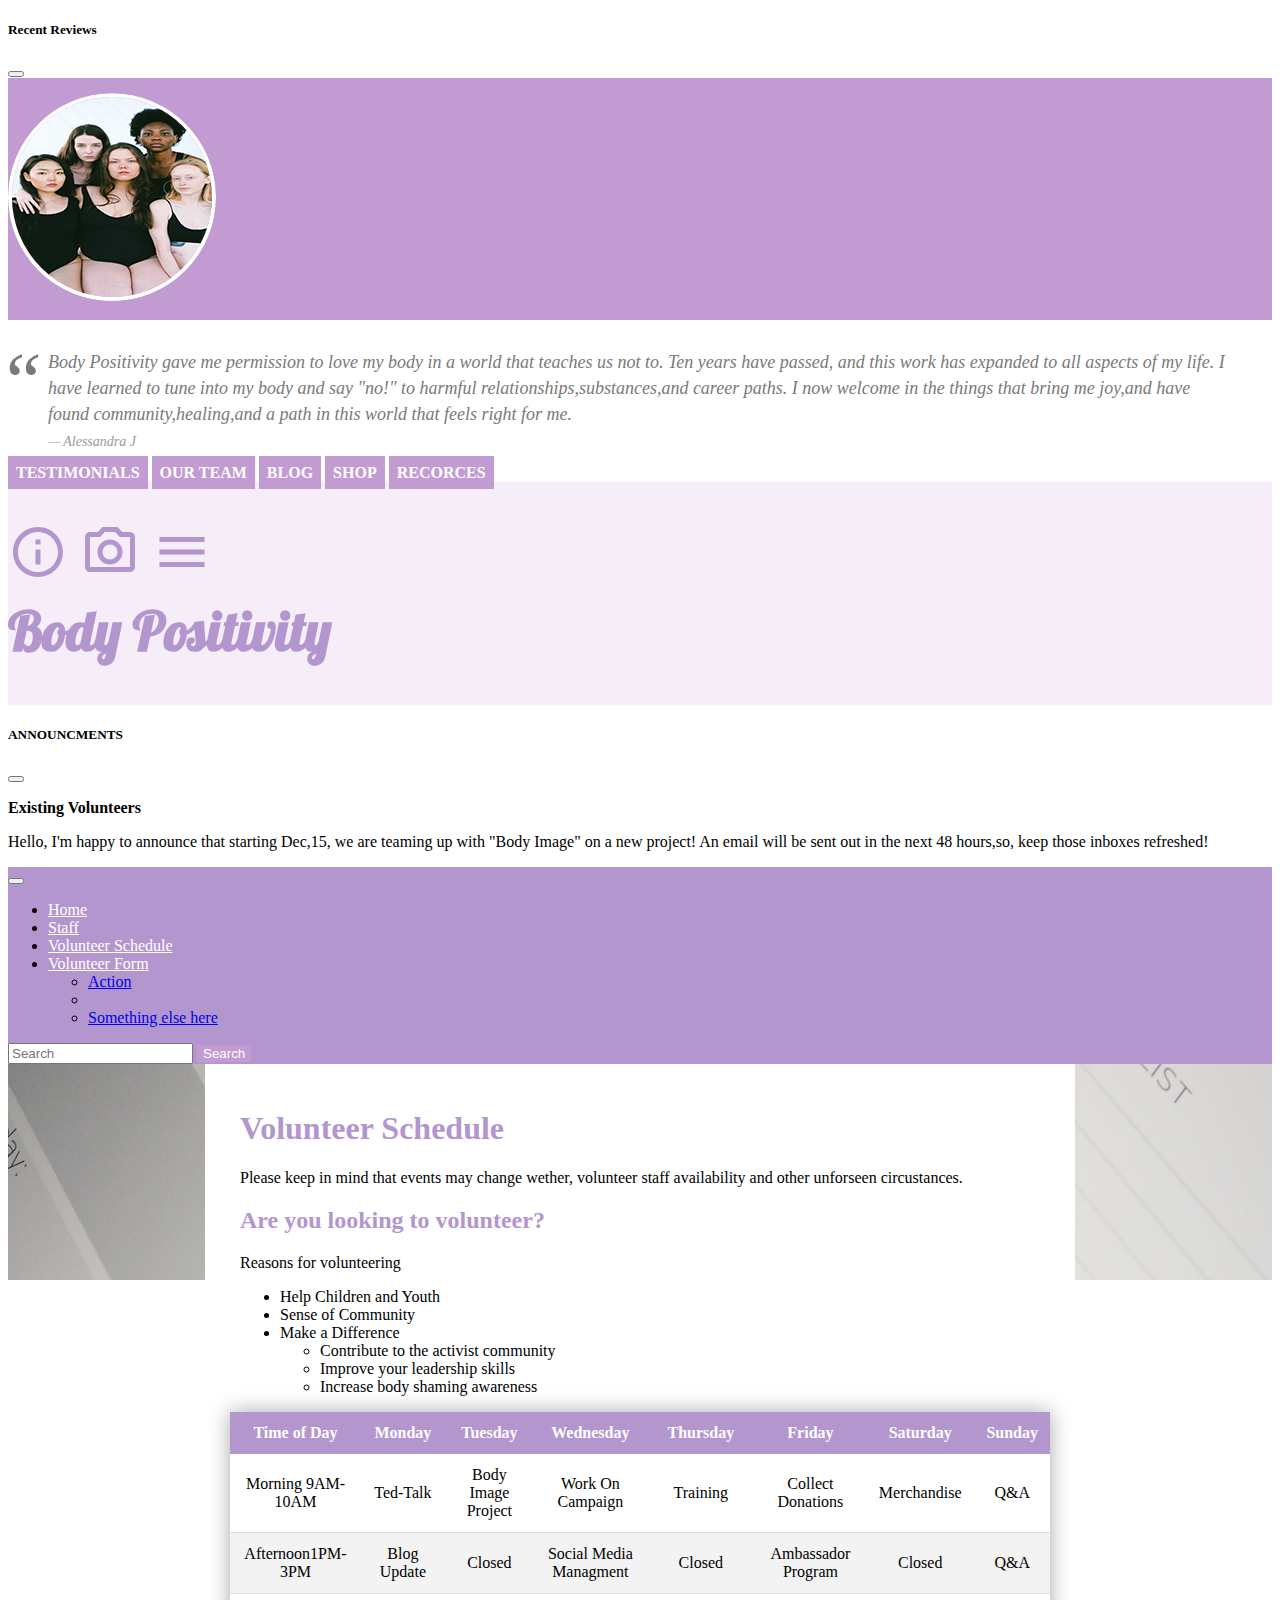
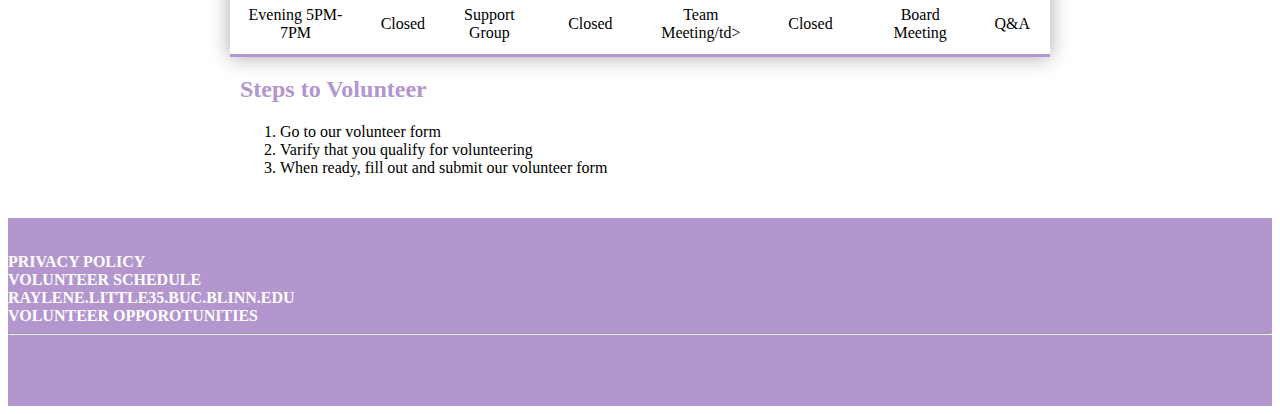
<file: schedule.html>
<!DOCTYPE html>
<html lang="en">

<head>
  <meta charset="UTF-8">
  <meta http-equiv="X-UA-Compatible" content="IE=edge">
  <meta name="viewport" content="width=device-width, initial-scale=1.0">
  <meta name="author" content="MTEtMTUtMjAyMSBhdCAyOjE2IFBNIC0gQm9keSBQb3NpdGl2aXR5">
  <title>Body Positivity</title>

  <!-- jquery cdn -->
  <script src="https://cdnjs.cloudflare.com/ajax/libs/jquery/3.6.0/jquery.js" integrity="sha512-n/4gHW3atM3QqRcbCn6ewmpxcLAHGaDjpEBu4xZd47N0W2oQ+6q7oc3PXstrJYXcbNU1OHdQ1T7pAP+gi5Yu8g==" crossorigin="anonymous" referrerpolicy="no-referrer"></script>

  <!-- google fonts cdn -->
  <link rel="preconnect" href="https://fonts.googleapis.com">
  <link rel="preconnect" href="https://fonts.gstatic.com" crossorigin>
  <link href="https://fonts.googleapis.com/css2?family=Lobster&display=swap" rel="stylesheet">

  <!-- google icons cdn -->
  <link href="https://fonts.googleapis.com/icon?family=Material+Icons+Outlined" rel="stylesheet">

  <!-- font awesome cdn -->
  <link rel="stylesheet" href="https://cdnjs.cloudflare.com/ajax/libs/font-awesome/6.0.0-beta2/css/all.css" integrity="sha512-Q0DfJ+I5cbH4Wm20NlPZ/fENHil7k3ZgzI9b71LfQAB1IlM8Gt7aO7eOPX2QzYT+4fZaF6u1kSfZAHczl4r/9Q==" crossorigin="anonymous" referrerpolicy="no-referrer" />

  <!-- Bootstrap CVN CSS -->
  <link href="https://cdn.jsdelivr.net/npm/bootstrap@5.1.1/dist/css/bootstrap.min.css" rel="stylesheet" integrity="sha384-F3w7mX95PdgyTmZZMECAngseQB83DfGTowi0iMjiWaeVhAn4FJkqJByhZMI3AhiU" crossorigin="anonymous">

  <!--  Bootstrap JavaScript Bundle with Popper -->
  <script src="https://cdn.jsdelivr.net/npm/bootstrap@5.1.1/dist/js/bootstrap.bundle.min.js" integrity="sha384-/bQdsTh/da6pkI1MST/rWKFNjaCP5gBSY4sEBT38Q/9RBh9AH40zEOg7Hlq2THRZ" crossorigin="anonymous"></script>

  <!-- AOS CSS CDN -->
  <link href="https://unpkg.com/aos@2.3.1/dist/aos.css" rel="stylesheet">

  <!-- AOS JS CDN -->
  <script src="https://unpkg.com/aos@2.3.1/dist/aos.js"></script>

  <!-- Fancyapp CSS CDN -->
  <link rel="stylesheet" href="https://cdn.jsdelivr.net/npm/@fancyapps/ui@4.0/dist/fancybox.css" />

  <!-- Fancyapp JS CDN -->
  <script src="https://cdn.jsdelivr.net/npm/@fancyapps/ui@4.0/dist/fancybox.umd.js"></script>

  <link type="text/css" rel="stylesheet" href="css/schedule.css" />
</head>

<body>

    <!-- left side bar offcanvas -->
  
    <div class="offcanvas offcanvas-start" tabindex="-1" id="offcanvasExample" aria-labelledby="offcanvasExampleLabel">
      <div class="offcanvas-header">
        <h5 class="offcanvas-title" id="offcanvasExampleLabel">Recent Reviews</h5>
        <button type="button" class="btn-close text-reset" data-bs-dismiss="offcanvas" aria-label="Close"></button>
      </div>
      <div class="offcanvas-body">
        <div class="text-center">
          
        <div class="spokesperson">
         <img src="images/general/offcanvas.jpg" 
         class="cropped-offcanvas" 
         alt="spokesperson"
         />
        </div>
       <br />
       <blockquote>
         Body Positivity gave me permission to love my body in a world that teaches us not to.
         Ten years have passed, and this work has expanded to all aspects of my life. I have learned 
         to tune into my body and say "no!" to harmful relationships,substances,and career paths. I now 
         welcome in the things that bring me joy,and have found community,healing,and a path in this 
         world that feels right for me. 
         <cite>Alessandra J</cite>
       </blockquote>
       <a class="btn btn-outline-primary btn-offcanvas-left" 
       href="https://www.blinn.edu/"
       target="_blank"
       >Testimonials</a>
  
       <a class="btn btn-outline-primary btn-offcanvas-left" 
       href="https://www.blinn.edu/"
       target="_blank"
       >Our Team</a>
  
       <a class="btn btn-outline-primary btn-offcanvas-left" 
       href="https://www.blinn.edu/"
       target="_blank"
       >Blog</a>
  
       <a class="btn btn-outline-primary btn-offcanvas-left" 
       href="https://www.blinn.edu/"
       target="_blank"
       >Shop</a>
  
       <a class="btn btn-outline-primary btn-offcanvas-left" 
       href="https://www.blinn.edu/"
       target="_blank"
       >Recorces</a>
       
        </div>
      </div>
    </div>
  
    <!-- logo section -->
    <div class="container-fluid top-logo text-center">
      <div class="row">
  
        <div class="col-12 col-md-6">
  
          <span class="material-icons-outlined material-icon md-60">
            <a class="sidebar-icon" data-bs-toggle="offcanvas" href="#offcanvasBottom" role="button" aria-controls="offcanvasBottom">info</a>
          </span>
  
          <span class="material-icons-outlined material-icon md-60">
            <a class="sidebar-icon" href="gallery.html">
            photo_camera
            </a>
          </span>
  
          <span class="material-icons-outlined material-icon md-60">
            <a class="sidebar-icon" data-bs-toggle="offcanvas" href="#offcanvasExample" role="button" aria-controls="offcanvasExample">menu</a>
          </span>
  
        </div>
  
        <div class="col-12 col-md-6">
          Body Positivity
        </div>
  
      </div>
    </div>
  
    <!-- bottom offcanvas -->
  <div class="offcanvas offcanvas-bottom" tabindex="-1" id="offcanvasBottom" aria-labelledby="offcanvasBottomLabel">
    <div class="offcanvas-header">
      <h5 class="offcanvas-title" id="offcanvasBottomLabel">
        ANNOUNCMENTS
      </h5>
      <button 
      type="button" 
      class="btn-close text-reset" 
      data-bs-dismiss="offcanvas" 
      aria-label="Close">
    </button>
    </div>
    <div class="offcanvas-body small">
     
  <div class="alert alert-danger text-center alert-offcanvas-bottom">
    <p>
       <strong>Existing Volunteers</strong> 
       <p>
         Hello, I'm happy to announce that starting Dec,15, we are teaming up with "Body Image"
       on a new project! An email will be sent out in the next 48 hours,so, keep those inboxes refreshed!
    </p>
  </div>
    </div>
  </div>
    
    
    <!-- logo section -->
  
    <!-- Navigation menu -->
    <nav class="navbar navbar-expand-lg navbar-light sticky-top">
      <div class="container-fluid">
        <button 
        class="navbar-toggler" 
        type="button" 
        data-bs-toggle="collapse" 
        data-bs-target="#navbarSupportedContent" 
        aria-controls="navbarSupportedContent" 
        aria-expanded="false" 
        aria-label="Toggle navigation"
        >
          <span class="navbar-toggler-icon"></span>
        </button>
        <div class="collapse navbar-collapse" id="navbarSupportedContent">
          <ul class="navbar-nav me-auto mb-2 mb-lg-0">
            <li class="nav-item">
              <a class="nav-link active" aria-current="page" href="index.html">Home</a>
            </li>
            <li class="nav-item">
              <a class="nav-link" href="index.html#staff">Staff</a>
            </li>
            <li class="nav-item">
                <a class="nav-link" href="schedule.html">Volunteer Schedule</a>
              </li>
              <li class="nav-item">
                  <a class="nav-link" href="form.html">Volunteer Form</a>
                
              </a>
              <ul class="dropdown-menu" aria-labelledby="navbarDropdown">
                <li><a 
                  class="dropdown-item" href="#">Action</a>
                </li>
                <li>
                  
                </li>
                <li><a class="dropdown-item" href="#">Something else here</a></li>
              </ul>
            </li>
          </ul>
          <form class="d-flex">
            <input class="form-control me-2" type="search" placeholder="Search" aria-label="Search">
            <button class="btn btn-outline-success btn-search" type="submit">Search</button>
          </form>
        </div>
      </div>
    </nav>
    <!-- end nav -->

  <!--schedule-->
<div class="wrapper-body">
<div class="wrapper-schedule">
<!--top list-->
<div class="wrapper-content">
      <h1>Volunteer Schedule</h1>
      <p>
        Please keep in mind that events may change wether, volunteer staff
        availability and other unforseen circustances.
      </p>

      <h2>Are you looking to volunteer?</h2>
      <p>Reasons for volunteering</p>
      <p>
        
      <!-- this is the unorder list-->
      <ul>
        <li>Help Children and Youth </li>
        <li>Sense of Community</li>
        <li>Make a Difference
          <ul>
            <li>Contribute to the activist community</li>
            <li>Improve your leadership skills</li>
            <li>Increase body shaming awareness</li>
          </ul>
        </li>
      </ul>
      <!-- this is the end of the unorder list-->
    </div>
    <!-- end top list-->

    <!-- schedule table-->
    <div class="table-responsive">
    <table class="content-table table">
      <thead>
        <tr>
          <th>Time of Day</th>
          <th>Monday</th>
          <th>Tuesday</th>
          <th>Wednesday</th>
          <th>Thursday</th>
          <th>Friday</th>
          <th>Saturday</th>
          <th>Sunday</th>
        </tr>
      </thead>

      <tbody>
        <tr>
          <td>Morning 9AM-10AM</td>
          <td>Ted-Talk</td>
          <td>Body Image Project</td>
          <td>Work On Campaign</td>
          <td>Training</td>
          <td>Collect Donations</td>
          <td>Merchandise</td>
          <td>Q&amp;A</td>
        </tr>
        <tr>
          <td>Afternoon1PM-3PM</td>
          <td>Blog Update</td>
          <td>Closed</td>
          <td>Social Media Managment</td>
          <td>Closed</td>
          <td>Ambassador Program</td>
          <td>Closed</td>
          <td>Q&amp;A</td>
        </tr>
        <tr>
          <td>Evening 5PM-7PM</td>
          <td>Closed</td>
          <td>Support Group</td>
          <td>Closed</td>
          <td>Team Meeting/td>
          <td>Closed</td>
          <td>Board Meeting</td>
          <td>Q&amp;A</td>
        </tr>
      </tbody>
    </table>
  </div>
    <!-- end schedule table-->

    <!-- bottom list-->
    <div class="wrapper-content">
      <h2>Steps to Volunteer</h2>
      <!--this is order list-->
      <ol>
        <li>Go to our volunteer form</li>
        <li>Varify that you qualify for volunteering</li>
        <li>When ready, fill out and submit our volunteer form</li>
      </ol>
    </div>
    <!-- bottom list -->
  </div> <!-- wrapper schedule -->
</div> <!-- wrapper body -->
<!-- end or schedule -->
  
     <!-- Footer -->
  <div class="container-fluid footer-row text-center" id="footerInfo"">
      <div class="row">
        <div class="col col-xs-6 col-sm-6 col-md-3 col-lg-3 col-xl-3 col-xxl-3">
          <a href="https://en.wikipedia.org/wiki/Privacy_policy"target="_blank">
            Privacy Policy
          </a>
        </div>
        <div class="col col-xs-6 col-sm-6 col-md-3 col-lg-3 col-xl-3 col-xxl-3">
          <a href="schedule.html">
          Volunteer Schedule
          </a>
        </div>
        <div class="col col-xs-6 col-sm-6 col-md-3 col-lg-3 col-xl-3 col-xxl-3">
  <a href="mailto:raylene.little35.buc.blinn.edu">
          raylene.little35.buc.blinn.edu
        </a>
        </div>
        <div class="col col-xs-6 col-sm-6 col-md-3 col-lg-3 col-xl-3 col-xxl-3">
          <a href="form.html">
          Volunteer Opporotunities
          <a/>
        </div>
      </div>
  
      <hr />
  
      <!-- social media icons -->
      <div class="row text-center">
        <div class="col-12">
          <a href="https://www.facbook.com" target="_blank">
          <i class="fab fa-facebook fa-social-media"></i>
          </a>
          <a href="https://www.instagram.com" target="_blank">
          <i class="fab fa-instagram fa-social-media"></i>
          </a>
          <a href="https://www.twitter.com" target="_blank">
          <i class="fab fa-twitter fa-social-media"></i>
          </a>
        </div>
      </div>
  
    </div>
  
    <script src="js/scripts.js"></script>
  </body>
  
  </html>
</file>
<file: css/styles.css>
@import "main.css";
@import "custom.css";
/*content*/

.carousel-caption {
  background-color: rgba(0, 0, 0, 0.5);
}

.carousel-alternate {
  display: none;
}

@media (max-width: 600px) {
  .carousel {
    display: none;
  }

  .carousel-alternate {
    display: block;
    width: 100%;
  }
}

.fa-row {
  background-color: var(--accentColor);
  padding-top: 25px;
  padding-bottom: 35px;
  color: #ffffff;
  font-weight: Bold;
}

.fa-row-icon,
.fa-row-icon {
  font-size: 60px;
  color: #ffffff;
  margin-top: 10px;
}

.fa-row-icon:hover,
.fa-row-icon:hover {
  transform: scale(1.1);
  /*color: gold;*/
}

.staff {
  position: relative;
  padding-bottom: 20px;
}

.cropped {
  width: 200px;
  height: 200px;
  clip-path: circle(50% at 50% 50%);
}

/* volunteer paragraph */
.volunteer-div {
  position: relative;
  background-color: #f5eef8;
  padding: 25px;
  height: auto;
  min-height: 450px;
  margin: auto;
  margin-top: 20px;
  margin-bottom: 20px;
  box-shadow: var(--boxShadow);
}

.volunteer-img {
  position: relative;
  float: left;
  padding-right: 18px;
}

@media (max-width: 600px) {
  .volunteer-img {
    width: 100%;
    float: none;
    padding: 0px;
  }
}

.btn-volunteer {
  position: relative;
  float: left;
  clear: both;
  margin-top: 18px;
  border-color: var(--accentColor);
  color: var(--accentColor);
}

.btn-volunteer:hover {
  border-color: var(--accentColor);
  color: #ffffff;
  background-color: var(--accentColor);
}

.gallery-box {
  margin-top: 20px;
}
.img-fancybox {
  width: 200px;
  height: auto;
  box-shadow: var(--boxShadow);
}
@media screen and (max-width: 575px) {
  .img-fancybox {
    width: 100%;
    height: auto;
  }
}

.gallery-button {
  margin-top: 15px;
}

.btn-gallery {
  border-color: var(--accentColor);
  color: var(--accentColor);
}

.btn-gallery:hover {
  border-color: var(--accentColor);
  color: #ffffff;
  background-color: var(--accentColor);
}

.contact-div {
  position: relative;
  background-color: #f5eef8;
  padding: 25px;
  height: auto;
  min-height: 450px;
  margin: auto;
  margin-top: 20px;
  margin-bottom: 20px;
  box-shadow: var(--boxShadow);
}

.contact-img {
  position: relative;
  float: right;
  padding-left: 18px;
}

@media (max-width: 600px) {
  .contact-img {
    width: 100%;
    float: none;
    padding: 0px;
  }
}

.btn-contact {
  position: relative;
  float: left;
  clear: both;
  margin-top: 18px;
  border-color: var(--accentColor);
  color: var(--accentColor);
}

.btn-contact:hover {
  border-color: var(--accentColor);
  color: #ffffff;
  background-color: var(--accentColor);
/* contact paragraph */

/*content*/
</file>
<file: css/form.css>
@import "styles.css";
@import "custom.css";

.webform {
  width: 75%;
  padding: 75px;
  margin: auto;
  position: relative;
  background-color: #f5eef8;
  margin-top: 25px;
  margin-bottom: 25px;
  /*box-shadow: var(--boxShadow);*/
}

.webform div {
  margin-top: 10px;
}

.checkbox,
.radio {
  width: 20px !important;
  height: 20px !important;
}

#age {
  width: 100px;
}

#custom {
  margin-top: 5px;
}

#date {
  width: 150px;
}

.submit {
  border-color: var(--accentColor);
  color: var(--accentColor);
}

.submit:hover {
  border-color: var(--secondaryColor);
  color: #ffffff !important;
  background-color: var(--secondaryColor);
}
</file>
<file: css/schedule.css>
@import "main.css";
@import "custom.css";

.wrapper-body {
  background-image: url("/images/general/Schedule.jpg");
  background-repeat: no-repeat;
  background-attachment: fixed;
  background-size: cover;
}

.wrapper-schedule {
  width: 100%;
  max-width: 820px;
  margin: auto;
  background-color: #ffffff;
  padding: 25px;
  margin-bottom: 0;
}

.wrapper-content {
  margin: auto;
  width: 100%;
  max-width: 800px;
}

.content-table {
  border-collapse: collapse;
  width: 100%
  max-width: 800px;
  box-shadow: 0 0 20px rgba(0, 0, 0, 0.35);
  margin: auto;
  text-align: center;
}

.content-table thead tr {
  background-color: var(--accentColor);
  color: #ffffff;
  font-weight: bold;
}

.content-table th,
.content-table td {
  padding: 12px;
}

.content-table tbody tr {
  border-bottom: 1px solid #dddddd;
}

.content-table tbody tr:nth-of-type(even) {
  background-color: #f3f3f3;
}

.content-table tbody tr:last-of-type {
  border-bottom: 3px solid var(--accentColor);
}
</file>
